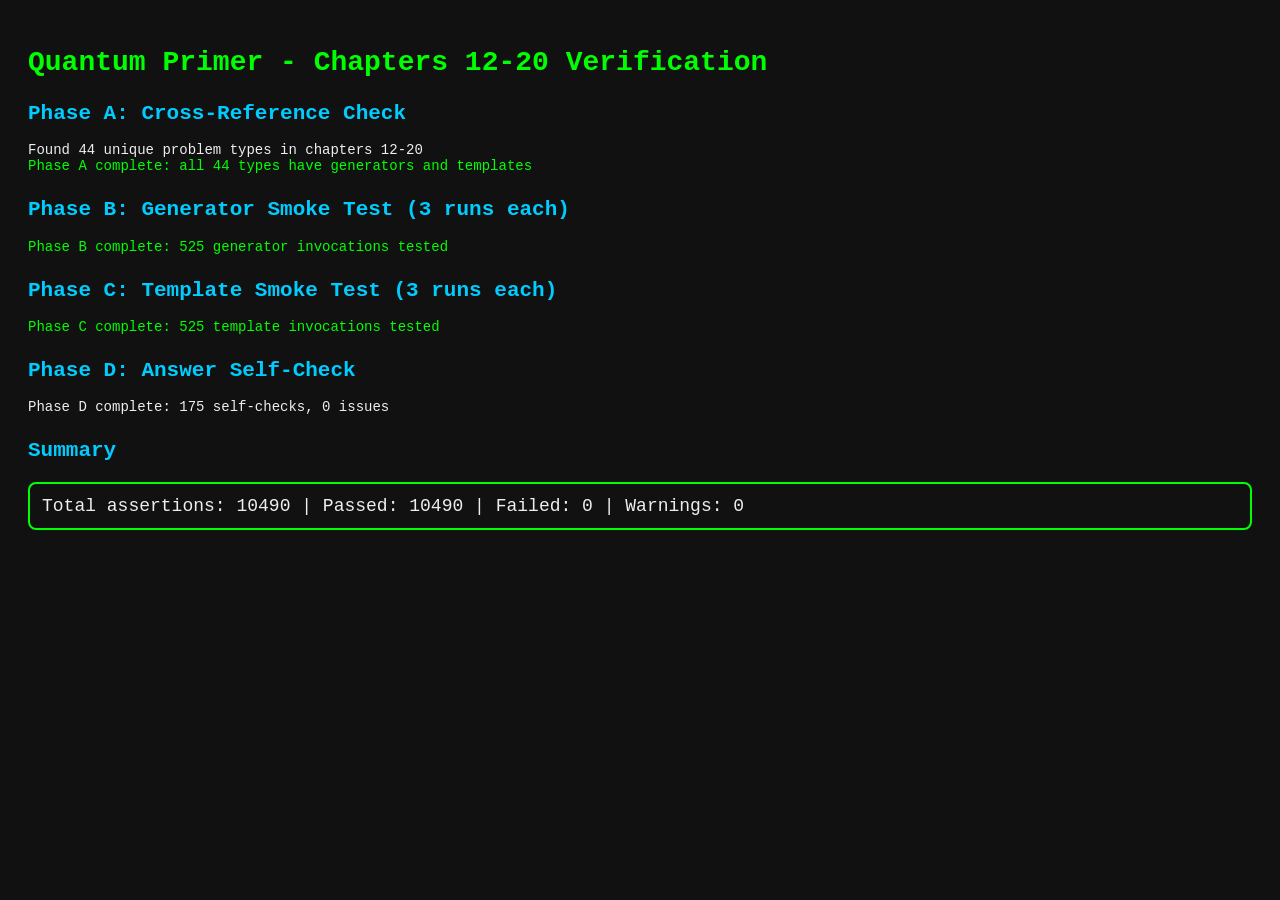
<file: static/verify.html>
<!DOCTYPE html>
<html lang="en">
<head>
  <meta charset="UTF-8">
  <title>Verification: Chapters 12-20</title>
  <style>
    body { font-family: 'Courier New', monospace; background: #111; color: #eee; padding: 20px; font-size: 14px; }
    h1 { color: #0f0; }
    h2 { color: #0cf; margin-top: 24px; }
    .pass { color: #0f0; }
    .fail { color: #f44; }
    .warn { color: #fa0; }
    .summary { font-size: 18px; margin: 20px 0; padding: 12px; border: 2px solid; border-radius: 8px; }
    .summary.ok { border-color: #0f0; }
    .summary.bad { border-color: #f44; }
    pre { white-space: pre-wrap; word-break: break-all; }
    table { border-collapse: collapse; margin: 8px 0; }
    td, th { border: 1px solid #444; padding: 4px 8px; text-align: left; }
    th { background: #222; }
  </style>
</head>
<body>
<h1>Quantum Primer - Chapters 12-20 Verification</h1>
<div id="output">Running...</div>

<script type="module">
import { CHAPTERS } from './chapters.js?v=13';
import { generateProblem, checkAnswer } from './problems.js?v=13';
import { TEMPLATES } from './templates.js?v=9';

const out = document.getElementById('output');
const results = { pass: 0, fail: 0, warnings: [], failures: [] };

function log(msg, cls) {
  const div = document.createElement('div');
  if (cls) div.className = cls;
  div.textContent = msg;
  out.appendChild(div);
}

function logHeading(level, text) {
  const el = document.createElement(level);
  el.textContent = text;
  out.appendChild(el);
}

function assert(condition, msg) {
  if (condition) {
    results.pass++;
  } else {
    results.fail++;
    results.failures.push(msg);
    log('FAIL: ' + msg, 'fail');
  }
}

function warn(msg) {
  results.warnings.push(msg);
  log('WARN: ' + msg, 'warn');
}

function validateAnswerShape(answer, answerType, context) {
  switch (answerType) {
    case 'numeric':
      assert(typeof answer === 'number' && !isNaN(answer), context + ': numeric answer should be a number, got ' + typeof answer);
      break;
    case 'vector':
      assert(Array.isArray(answer) && answer.length === 2, context + ': vector should be [2], got ' + JSON.stringify(answer));
      break;
    case 'vector4':
      assert(Array.isArray(answer) && answer.length === 4, context + ': vector4 should be [4], got ' + JSON.stringify(answer));
      break;
    case 'vector8':
      assert(Array.isArray(answer) && answer.length === 8, context + ': vector8 should be [8], got ' + JSON.stringify(answer));
      break;
    case 'complex':
      assert(Array.isArray(answer) && answer.length === 2, context + ': complex should be [re,im], got ' + JSON.stringify(answer));
      break;
    case 'matrix':
      assert(Array.isArray(answer) && answer.length === 2 && Array.isArray(answer[0]) && answer[0].length === 2,
        context + ': matrix should be [[2],[2]], got ' + JSON.stringify(answer));
      break;
    case 'yesno':
      assert(typeof answer === 'boolean', context + ': yesno should be boolean, got ' + typeof answer);
      break;
    case 'gate_name':
      assert(typeof answer === 'string' && answer.length > 0, context + ': gate_name should be non-empty string, got ' + JSON.stringify(answer));
      break;
    case 'choice':
      assert(typeof answer === 'string' && /^[A-Da-d]$/.test(answer), context + ': choice should be A-D, got ' + JSON.stringify(answer));
      break;
    case 'angle':
      assert(typeof answer === 'number' && !isNaN(answer), context + ': angle should be a number, got ' + typeof answer);
      break;
    default:
      warn(context + ': unknown answerType "' + answerType + '"');
  }
}

const VALID_ANSWER_TYPES = ['numeric', 'vector', 'vector4', 'vector8', 'complex', 'matrix', 'yesno', 'angle', 'gate_name', 'choice'];

out.textContent = '';
logHeading('h2', 'Phase A: Cross-Reference Check');

const newChapters = CHAPTERS.filter(ch => ch.id >= 12 && ch.id <= 20);
assert(newChapters.length === 9, 'Expected 9 new chapters, found ' + newChapters.length);

const allTypes = new Set();
for (const ch of newChapters) {
  for (const step of ch.lessonSteps || []) {
    allTypes.add(step.problemType);
  }
  for (const t of ch.problemTypes || []) {
    allTypes.add(t);
  }
}

log('Found ' + allTypes.size + ' unique problem types in chapters 12-20');

for (const type of allTypes) {
  assert(TEMPLATES[type] !== undefined, 'Template missing for "' + type + '"');
  try {
    generateProblem(12, type, 1, 'basic');
    results.pass++;
  } catch (e) {
    results.fail++;
    results.failures.push('Generator missing/broken for "' + type + '": ' + e.message);
    log('FAIL: Generator missing/broken for "' + type + '": ' + e.message, 'fail');
  }
}

log('Phase A complete: all ' + allTypes.size + ' types have generators and templates', 'pass');

// Phase B: Generator Smoke Test
logHeading('h2', 'Phase B: Generator Smoke Test (3 runs each)');
let genTests = 0;

for (const ch of newChapters) {
  for (const step of ch.lessonSteps || []) {
    for (const prog of step.progression || []) {
      for (let run = 0; run < 3; run++) {
        const ctx = 'Ch' + ch.id + '/' + step.problemType + '[d=' + prog.difficulty + ',v=' + prog.variation + '] run' + (run+1);
        try {
          const p = generateProblem(ch.id, step.problemType, prog.difficulty, prog.variation);
          genTests++;

          assert(typeof p.question === 'string' && p.question.length > 0, ctx + ': missing question');
          assert(p.answer !== undefined && p.answer !== null, ctx + ': missing answer');
          assert(VALID_ANSWER_TYPES.includes(p.answerType), ctx + ': invalid answerType "' + p.answerType + '"');
          assert(typeof p.answerDisplay === 'string', ctx + ': missing answerDisplay');
          assert(Array.isArray(p.steps) && p.steps.length > 0, ctx + ': missing/empty steps');

          if (p.answerType === 'choice') {
            assert(Array.isArray(p.choices) && p.choices.length >= 2, ctx + ': choice type missing choices array');
          }

          validateAnswerShape(p.answer, p.answerType, ctx);
        } catch (e) {
          results.fail++;
          results.failures.push(ctx + ': threw ' + e.message);
          log('FAIL: ' + ctx + ': ' + e.message, 'fail');
        }
      }
    }
  }
}

log('Phase B complete: ' + genTests + ' generator invocations tested', 'pass');

// Phase C: Template Smoke Test
logHeading('h2', 'Phase C: Template Smoke Test (3 runs each)');
let tmplTests = 0;

for (const ch of newChapters) {
  for (const step of ch.lessonSteps || []) {
    for (const prog of step.progression || []) {
      for (let run = 0; run < 3; run++) {
        const ctx = 'Ch' + ch.id + '/T:' + step.problemType + '[d=' + prog.difficulty + ',v=' + prog.variation + '] run' + (run+1);
        try {
          const tmpl = TEMPLATES[step.problemType];
          const unit = tmpl.generate(prog.difficulty, prog.variation);
          tmplTests++;

          assert(typeof unit.teachingText === 'string' && unit.teachingText.length > 0, ctx + ': missing teachingText');
          assert(unit.workedExample && typeof unit.workedExample === 'object', ctx + ': missing workedExample');
          assert(typeof unit.workedExample.problem === 'string', ctx + ': workedExample.problem missing');
          assert(Array.isArray(unit.workedExample.steps) && unit.workedExample.steps.length > 0, ctx + ': workedExample.steps missing');
          assert(typeof unit.workedExample.insight === 'string', ctx + ': workedExample.insight missing');

          const t = unit.tryIt;
          assert(t && typeof t === 'object', ctx + ': missing tryIt');
          assert(typeof t.question === 'string' && t.question.length > 0, ctx + ': tryIt.question missing');
          assert(t.answer !== undefined && t.answer !== null, ctx + ': tryIt.answer missing');
          assert(VALID_ANSWER_TYPES.includes(t.answerType), ctx + ': tryIt invalid answerType "' + t.answerType + '"');
          assert(typeof t.answerDisplay === 'string', ctx + ': tryIt.answerDisplay missing');
          assert(Array.isArray(t.steps) && t.steps.length > 0, ctx + ': tryIt.steps missing');
          assert(typeof t.whyItMatters === 'string' && t.whyItMatters.length > 0, ctx + ': tryIt.whyItMatters missing');

          if (t.answerType === 'choice') {
            assert(Array.isArray(t.choices) && t.choices.length >= 2, ctx + ': choice type missing tryIt.choices');
          }

          validateAnswerShape(t.answer, t.answerType, ctx);
        } catch (e) {
          results.fail++;
          results.failures.push(ctx + ': threw ' + e.message);
          log('FAIL: ' + ctx + ': ' + e.message, 'fail');
        }
      }
    }
  }
}

log('Phase C complete: ' + tmplTests + ' template invocations tested', 'pass');

// Phase D: Answer Self-Check
logHeading('h2', 'Phase D: Answer Self-Check');
let selfCheckTests = 0;
let selfCheckFails = 0;

for (const ch of newChapters) {
  for (const step of ch.lessonSteps || []) {
    for (const prog of step.progression || []) {
      const ctx = 'Ch' + ch.id + '/' + step.problemType + '[d=' + prog.difficulty + ',v=' + prog.variation + ']';
      try {
        const p = generateProblem(ch.id, step.problemType, prog.difficulty, prog.variation);
        selfCheckTests++;

        let input;
        if (p.answerType === 'choice') {
          input = p.answer;
        } else if (p.answerType === 'yesno') {
          input = p.answer ? 'yes' : 'no';
        } else {
          input = p.answerDisplay;
        }

        const result = checkAnswer(input, p);
        if (!result.correct) {
          selfCheckFails++;
          warn(ctx + ': answerDisplay "' + p.answerDisplay + '" failed self-check (type: ' + p.answerType + ', answer: ' + JSON.stringify(p.answer) + ')');
        }
      } catch (e) {
        selfCheckFails++;
        warn(ctx + ': self-check threw: ' + e.message);
      }
    }
  }
}

log('Phase D complete: ' + selfCheckTests + ' self-checks, ' + selfCheckFails + ' issues');

// Summary
logHeading('h2', 'Summary');
const totalTests = results.pass + results.fail;
const summaryDiv = document.createElement('div');
summaryDiv.className = 'summary ' + (results.fail === 0 ? 'ok' : 'bad');
summaryDiv.textContent = 'Total assertions: ' + totalTests + ' | Passed: ' + results.pass + ' | Failed: ' + results.fail + ' | Warnings: ' + results.warnings.length;
out.appendChild(summaryDiv);

if (results.failures.length > 0) {
  logHeading('h2', 'All Failures');
  for (const f of results.failures) {
    log(f, 'fail');
  }
}

if (results.warnings.length > 0) {
  logHeading('h2', 'All Warnings');
  for (const w of results.warnings) {
    log(w, 'warn');
  }
}
</script>
</body>
</html>
</file>
